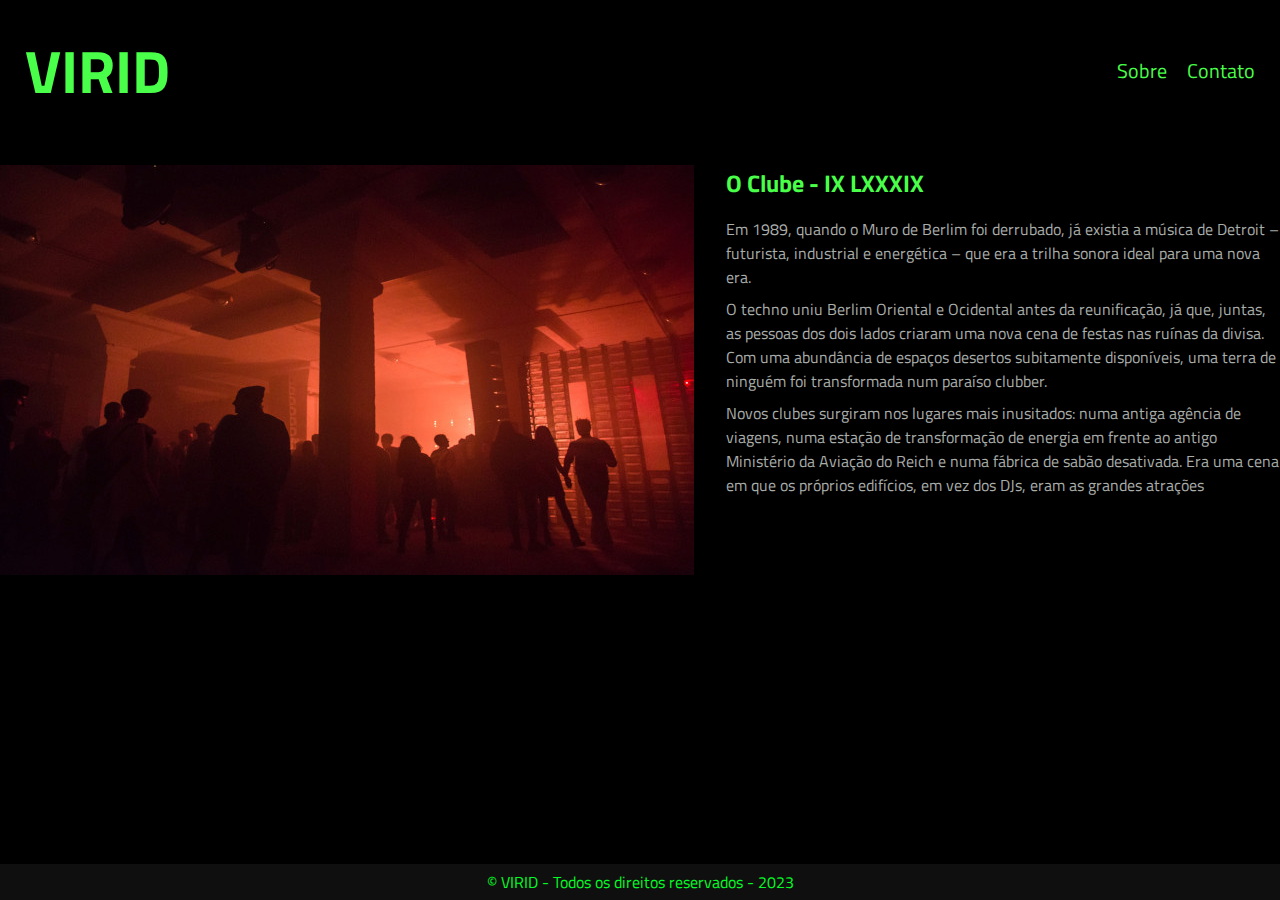
<file: index.html>
<!DOCTYPE html>
<html lang="pt-br">
<head>
    <meta charset="UTF-8">
    <meta http-equiv="X-UA-Compatible" content="IE=edge">
    <meta name="viewport" content="width=device-width, initial-scale=1.0">
    <title>VIRID - São Paulo</title>
    <link rel="shortcut icon" href="imagens/green2.png" type="image/x-icon">
    <link rel="stylesheet" href="main.css">

    <link rel="preconnect" href="https://fonts.googleapis.com">
    <link rel="preconnect" href="https://fonts.gstatic.com" crossorigin>
    <link href="https://fonts.googleapis.com/css2?family=Bungee&family=Roboto&family=Titillium+Web:wght@200&display=swap" rel="stylesheet">
</head>
<body>
    <header>
        <div class="container">
            <h1>VIRID</h1>
        <nav>
                <ul>
                    <li><a href="index.html">Sobre</a></li>
                    <li><a href="contact.html">Contato</a></li>
                </ul>
        </nav>
        </div>
    </header>
    <section>
        <div class="container">
            <img class="store-front" src="imagens/copiared.jpg" alt="parte interna balada">
            <div>
                <h2>O Clube - IX LXXXIX</h2>
                <p>
                    Em 1989, quando o Muro de Berlim foi derrubado, já existia a música de Detroit – futurista, industrial e energética – que era a trilha sonora ideal para uma nova era. 
                </p>
                    <p>
                        O techno uniu Berlim Oriental e Ocidental antes da reunificação, já que, juntas, as pessoas dos dois lados criaram uma nova cena de festas nas ruínas da divisa. Com uma abundância de espaços desertos subitamente disponíveis, uma terra de ninguém foi transformada num paraíso clubber. 
                    </p>
                    <p>
                        Novos clubes surgiram nos lugares mais inusitados: numa antiga agência de viagens, numa estação de transformação de energia em frente ao antigo Ministério da Aviação do Reich e numa fábrica de sabão desativada. Era uma cena em que os próprios edifícios, em vez dos DJs, eram as grandes atrações
                    </p>
                
            </div>
        </div>
    </section>
    <footer>
        <div class="container">
            <p>
                &copy; VIRID - Todos os direitos reservados - 2023
            </p>
        </div>
    </footer>
    
</body>
</html>
</file>
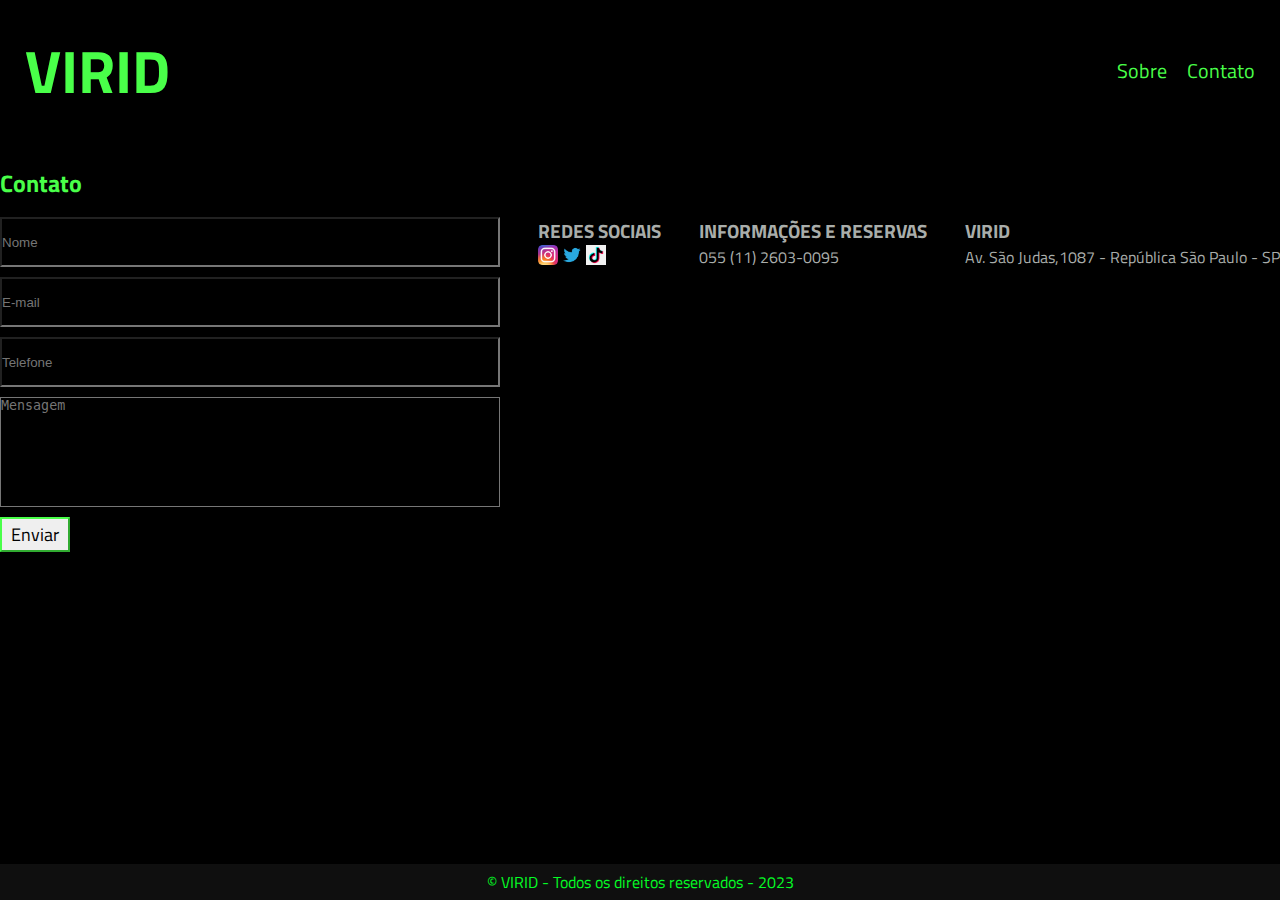
<file: contact.html>
<!DOCTYPE html>
<html lang="pt-br">
<head>
    <meta charset="UTF-8">
    <meta http-equiv="X-UA-Compatible" content="IE=edge">
    <meta name="viewport" content="width=device-width, initial-scale=1.0">
    <title>VIRID - São Paulo</title>
    <link rel="shortcut icon" href="imagens/green.png" type="image/x-icon">
    <link rel="stylesheet" href="main.css">

    <link rel="preconnect" href="https://fonts.googleapis.com">
    <link rel="preconnect" href="https://fonts.gstatic.com" crossorigin>
    <link href="https://fonts.googleapis.com/css2?family=Bungee&family=Roboto&family=Titillium+Web:wght@200&display=swap" rel="stylesheet">
</head>
<body>
    <header>
        <div class="container">
            <h1>VIRID</h1>
        <nav>
                <ul>
                    <li><a href="index.html">Sobre</a></li>
                    <li><a href="contact.html">Contato</a></li>
                </ul>
        </nav>
        </div>
    </header>
    <section id="contact">
        <div class="container">
            <h2>Contato</h2>
            <div class="contact-methods">
                <div>
                    <form>
                        <input type="text" placeholder="Nome" required>
                        <input type="email" placeholder="E-mail" required>
                        <input type="tel" placeholder="Telefone" required>
                        <textarea placeholder="Mensagem" required></textarea>
                        <button type="submit">Enviar</button>
                    </form>
                </div>
                <div>
                    <h3>REDES SOCIAIS</h3>
                    <ul class="brands-list">
                        <li>
                            <a href="#"></a>
                            <img src="imagens/instagram.png" alt="instagram"></li>
                        <li>
                            <a href="#"></a>
                            <img src="imagens/twitter-logo.png" alt="twitter"></li>
                        <li>
                            <a href="#"></a>
                            <img src="imagens/logo-tiktok.png" alt="TikTok"></li>
                    </ul>
                </div>
                <div>
                    <h3>INFORMAÇÕES E RESERVAS</h3>
                    <p>
                        055 (11) 2603-0095
                    </p>
                </div>
                <div>
                    <h3>VIRID</h3>
                    <p>
                        Av. São Judas,1087 - República São Paulo - SP
                    </p>
                </div>
            </div>
        </div>
    </section>
    <footer>
        <div class="container">
            <p>
                &copy; VIRID - Todos os direitos reservados - 2023
            </p>
        </div>
    </footer>
</body>
</html>
</file>
<file: main.css>
* {
    margin: 0;
    padding: 0;
    box-sizing: border-box;
}

header,
section h2,
form button {
    font-family: 'Titillium Web', sans-serif;
}

header h1 {
    font-size: 60px;
}

header {
    padding: 25px ;
    background-color: black;
    color: rgb(73, 255, 73);
}

header nav li {
    display: inline;
    margin-left: 16px;
    font-size: 20px;
}


header nav li a {
    color: rgb(73, 255, 73);
    width: 100%;
    margin: 0 auto;
    text-decoration: none;
}

.container {
    max-width: 1280px;
    width: 100%;
    margin: 0 auto;
}

header .container,
section .container {
    display: flex;
    align-items: center;
    justify-content: space-between;
}

section .container {
    color: rgb(169, 173, 170);
}

.brands-list img {
    height: 20px;
}

.brands-list li {
    display: inline;
}

section .container {
    align-items: flex-start;
}

section {
    padding: 24px 0;
}

section h2 {
    margin-bottom: 16px;
    color:rgb(73, 255, 73);
}

section p {
    margin-bottom: 8px;
}

.store-front {
    margin-right: 32px;
}

#contact .container {
    display: block;
}

.contact-methods {
    display: flex;
    justify-content: space-between;
}

form input,
textarea,
form {
    color: rgb(169, 173, 170);
    background-color: black;
    display: block;
    height: 50px;
    width: 500px;
    margin-bottom: 10px;
}

form textarea {
    resize: none;
    height: 110px;
}

form button {
    height: 35px;
    width: 70px;
    border-color: rgb(73, 255, 73) ;
    cursor: pointer;
    font-size: 18px;
}

form button:hover {
    background-color:rgb(73, 255, 73);
    color: black;
}

input:focus,
textarea:focus{
    outline-color: rgb(73, 255, 73);
}

.brands-list {
    cursor: pointer;
}

body {
    background-color: rgb(0, 0, 0);
    font-family: 'Titillium Web', sans-serif;
}

footer {
    background-color: rgb(15, 15, 15);
    color: rgb(4, 253, 37);
    padding: 6px 0;
    bottom: 0;
        position: fixed;
        width: 100%;
        text-align: center;
}
</file>
